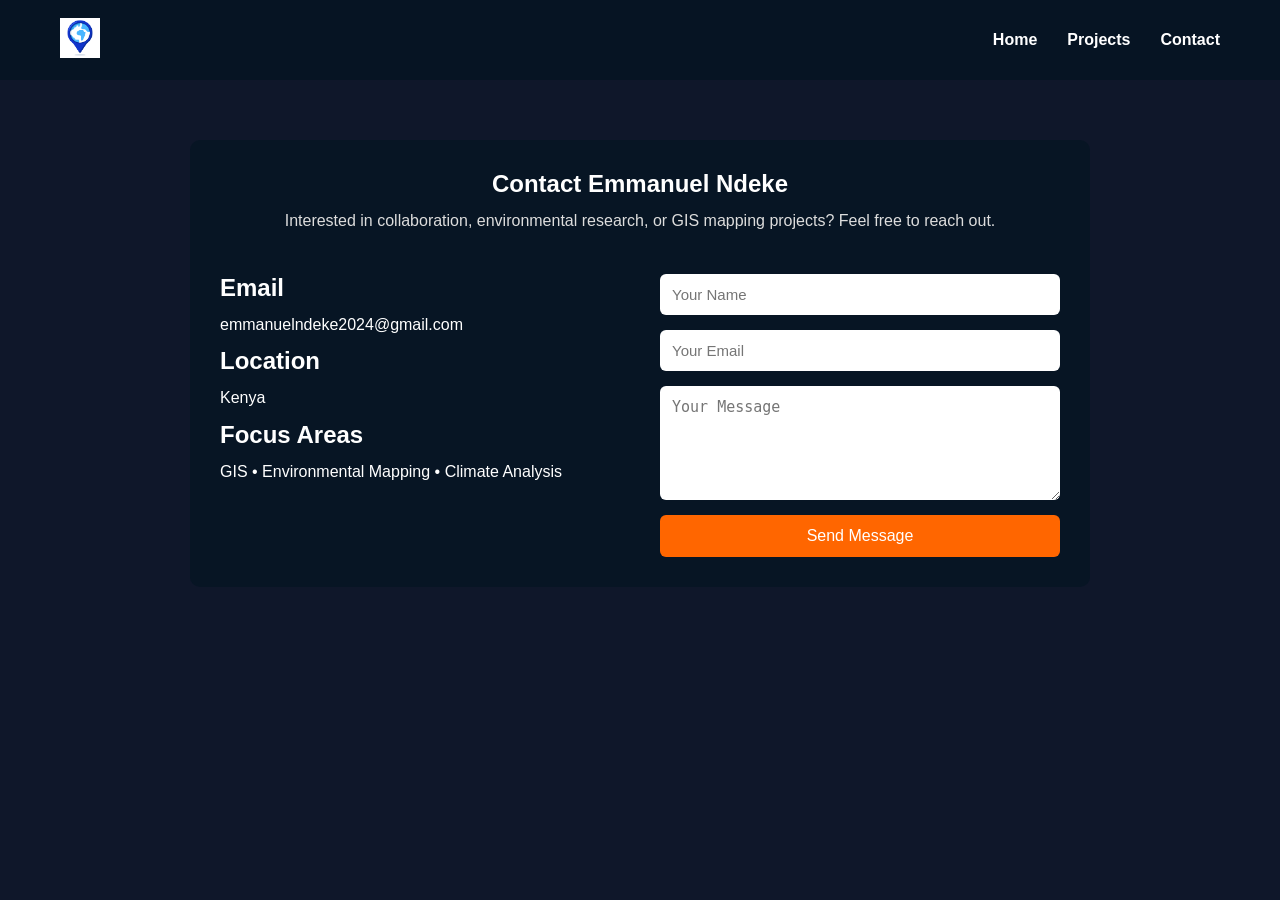
<file: contact.html>
<!DOCTYPE html>
<html lang="en">
<head>
<meta charset="UTF-8">
<meta name="viewport" content="width=device-width, initial-scale=1.0">
<title>Contact | Emmanuel Ndeke</title>
<link rel="stylesheet" href="style.css">

</head>

<body>
<nav class="navbar">

<a href="index.html">
<img src="images/logo.jpg" class="site-logo">
</a>

<div class="menu-toggle" id="menuToggle">☰</div>

<ul class="nav-links" id="navLinks">
<li><a href="index.html">Home</a></li>
<li><a href="projects.html">Projects</a></li>
<li><a href="contact.html">Contact</a></li>
</ul>

</nav>

<section class="contact-section">

<div class="contact-container">

<h1>Contact Emmanuel Ndeke</h1>

<p class="contact-intro">
Interested in collaboration, environmental research, or GIS mapping projects?
Feel free to reach out.
</p>

<div class="contact-grid">

<div class="contact-info">

<h2>Email</h2>
<p>emmanuelndeke2024@gmail.com</p>

<h2>Location</h2>
<p>Kenya</p>

<h2>Focus Areas</h2>
<p>GIS • Environmental Mapping • Climate Analysis</p>

</div>

<form class="contact-form" action= "https://formspree.io/f/mdaykzzp" method="POST">

<input type="text" name="name" placeholder="Your Name" required>

<input type="email" name="email" placeholder="Your Email" required>

<textarea name="message" placeholder="Your Message" rows="5" required></textarea>

<button type="submit">Send Message</button>

</form>

</div>

</div>

</section>
<script>
const toggle = document.getElementById("menuToggle");
const nav = document.getElementById("navLinks");

toggle.addEventListener("click", function(e){
e.stopPropagation();
nav.classList.toggle("show");
});

document.addEventListener("click", function(e){
if(!nav.contains(e.target) && !toggle.contains(e.target)){
nav.classList.remove("show");
}
});
</script>

</body>
</html>
</file>
<file: style.css>
/* GLOBAL RESET */

*{
margin:0;
padding:0;
box-sizing:border-box;
}

html{
scroll-behavior:smooth;
}

body{
font-family:Arial, sans-serif;
background:#0f172a;
color:white;
overflow-x:hidden;
}
/* ABOUT SECTION */

.about-container{
display:flex;
align-items:center;
gap:50px;
max-width:1000px;
margin:auto;
}

.about-image img{
width:260px;
border-radius:10px;
}

.about-text{
max-width:600px;
line-height:1.6;
}
/* HOMEPAGE BACKGROUND */

.home-page{
background-image:url("images/backgroud-for-site.jpg");
background-size:cover;
background-position:center;
background-repeat:no-repeat;
min-height:100vh;
}

.home-page::before{
content:"";
position:fixed;
top:0;
left:0;
width:100%;
height:100%;
background:rgba(0,0,0,0.55);
z-index:-1;
}
.home-page,
.projects-page{
background-color:transparent;
}
/* HERO SECTION (Homepage Intro) */

.hero{
display:flex;
flex-direction:column;
justify-content:center;
align-items:center;
text-align:center;
min-height:80vh;
padding:40px;
}

.hero h1{
font-size:42px;
margin-bottom:20px;
}

.hero p{
max-width:700px;
font-size:18px;
color:#e5e5e5;
}
/* NAVBAR */

.navbar{
display:flex;
align-items:center;
justify-content:space-between;
padding:18px 60px;
background:rgba(6,20,35,0.9);
position:sticky;
top:0;
z-index:1000;
}

.site-logo{
height:40px;
}

.nav-links{
list-style:none;
display:flex;
gap:30px;
}

.nav-links a{
color:white;
text-decoration:none;
font-weight:bold;
transition:0.3s;
}

.nav-links a:hover{
color:#ff6600;
}

/* MOBILE MENU */

.menu-toggle{
display:none;
font-size:28px;
cursor:pointer;
}

/* PAGE SECTIONS */

section{
max-width:1100px;
margin:auto;
padding:40px 20px;
}

/* INDIVIDUAL PROJECT PAGE */

.project-detail{
display:flex;
gap:40px;
align-items:flex-start;
}


.project-map{
flex:1;
position:relative;
overflow:visible;
}

.project-map img{
width:100%;
max-width:600px;
border-radius:10px;
transition:transform 0.4s ease;
cursor:zoom-in;
}
.project-map img:hover{
transform:scale(1.25);
box-shadow:0 10px 30px rgba(0,0,0,0.5);
}

.project-content{
flex:1;
}

.project-content h1{
margin-bottom:15px;
}

.project-content h3{
margin-top:20px;
}

/* PROJECT GRID */

.projects-grid{
display:grid;
grid-template-columns:repeat(auto-fit,minmax(260px,1fr));
gap:30px;
margin-top:30px;
}

.project-card{
background:rgba(12,40,20,0.9);
padding:20px;
border-radius:12px;
text-align:center;
transition:0.3s;
display:flex;
flex-direction:column;
justify-content:space-between;
}

.project-card:hover{
transform:translateY(-6px);
box-shadow:0 10px 25px rgba(0,0,0,0.4);
background:rgba(18,60,30,0.95);
}

.project-card img{
width:100%;
height:220px;
border-radius:10px;
margin-top:10px;
object-fit:cover;
transition:transform 0.4s ease;
}
.project-card:hover{
transform:translateY(-6px);
box-shadow:0 10px 25px rgba(0,0,0,0.4);
}

.project-card:hover img{
transform:scale(1.05);
}

.project-button{
display:inline-block;
margin-top:15px;
padding:8px 16px;
background:#ff6600;
color:white;
border-radius:6px;
text-decoration:none;
font-size:14px;
transition:0.3s;
}

.project-button:hover{
background:#ff8533;
transform:scale(1.05);
}
/* PROJECT PAGE BACKGROUND */

.projects-page{
background-image:url("images/backgroud-for-site.jpg");
background-size:cover;
background-position:center;
background-repeat:no-repeat;
min-height:100vh;
position:relative;
}

.projects-page::before{
content:"";
position:absolute;
top:0;
left:0;
width:100%;
height:100%;
background:rgba(0,0,0,0.6);
z-index:0;
}
.projects-page *{
position:relative;
z-index:1;
}

/* TAGS */

.tags{
margin-top:15px;
padding-top:10px;
border-top:1px solid rgba(255,255,255,0.2);
}

.tags span{
display:inline-block;
background:#ff6600;
color:white;
padding:6px 12px;
margin:4px;
border-radius:20px;
font-size:11px;
}

/* CONTACT PAGE */

.contact-section{
padding:60px 20px;
display:flex;
justify-content:center;
}

.contact-container{
max-width:900px;
width:100%;
background:rgba(6,20,35,0.8);
padding:30px;
border-radius:10px;
box-sizing:border-box;

}

.contact-container h1{
text-align:center;
margin-bottom:10px;
}

.contact-intro{
text-align:center;
margin-bottom:40px;
color:#ddd;
}

.contact-grid{
display:grid;
grid-template-columns:1fr 1fr;
gap:40px;
}

.contact-form{
display:flex;
flex-direction:column;
gap:15px;
}

.contact-form input,
.contact-form textarea{
padding:12px;
border:none;
border-radius:6px;
font-size:15px;
}

.contact-form button{
background:#ff6600;
color:white;
border:none;
padding:12px;
border-radius:6px;
font-size:16px;
cursor:pointer;
}

.contact-form button:hover{
background:#ff8533;
}
p{
line-height:1.6;
}

h1,h2,h3{
margin-bottom:10px;
}

p{
margin-bottom:10px;
}

/* FOOTER */

/* FOOTER */

.site-footer{
background:transparent;
color:white;
padding:40px 20px;
margin-top:60px;
}

.footer-content{
max-width:1000px;
margin:auto;
text-align:center;
}

.footer-links{
margin-top:15px;
}

.footer-links a{
color:#ff6600;
margin:0 12px;
text-decoration:none;
}

.footer-links a:hover{
color:#ffa366;
}

.copyright{
margin-top:20px;
font-size:13px;
color:#bbb;
}
/* MOBILE RESPONSIVE */

@media (max-width:768px){

.menu-toggle{
display:block;
}

.nav-links{
display:none;
flex-direction:column;
background:#111;
position:absolute;
top:65px;
right:20px;
padding:20px;
border-radius:8px;
z-index:2000;
}

.nav-links.show{
display:flex;
}

.projects-grid{
grid-template-columns:1fr;
}
.project-detail{
flex-direction:column;
}

.project-map img{
max-width:100%;
}

.contact-grid{
grid-template-columns:1fr;
}

.about img{
width:200px;
}
.about-container{
flex-direction:column;
text-align:center;
}
  
.hero{
flex-direction:column;
text-align:center;
padding:40px 20px;
}

.hero h1{
font-size:30px;
}

.hero p{
font-size:16px;
}

.contact-container{
padding:20px;
}

.contact-grid{
grid-template-columns:1fr;
}
.projects-page{
background-attachment:scroll;
}
}
</file>
